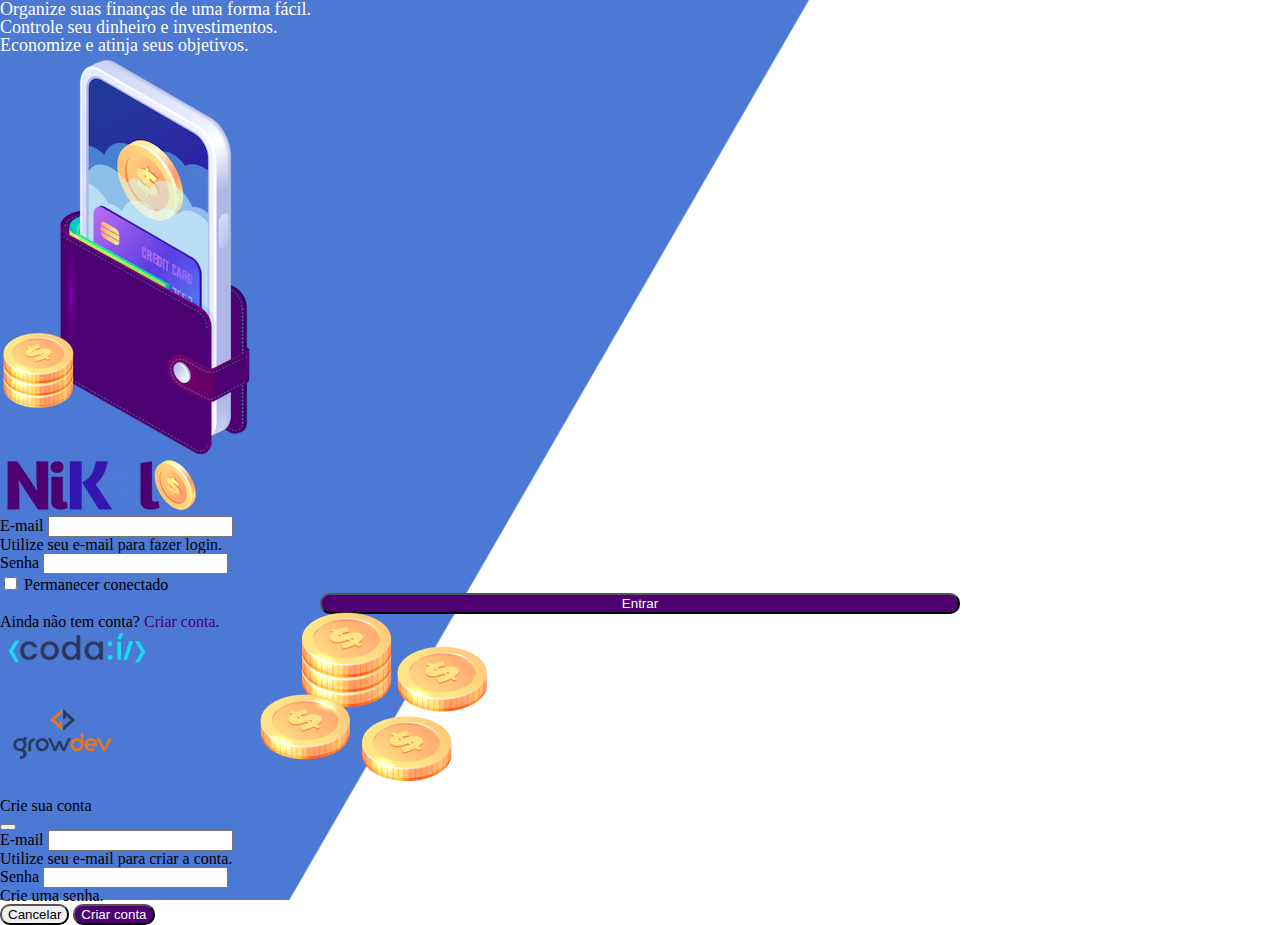
<file: public/index.html>
<!DOCTYPE html>
<html lang="pt">
<head>
    <meta charset="UTF-8">
    <meta http-equiv="X-UA-Compatible" content="IE=edge">
    <meta name="viewport" content="width=device-width, initial-scale=1.0">
    <title>Nikel</title>
    <link href="https://cdn.jsdelivr.net/npm/bootstrap@5.2.3/dist/css/bootstrap.min.css" rel="stylesheet"
        integrity="sha384-rbsA2VBKQhggwzxH7pPCaAqO46MgnOM80zW1RWuH61DGLwZJEdK2Kadq2F9CUG65" crossorigin="anonymous">
    <link rel="stylesheet" href="./css/reset.css">
    <link rel="stylesheet" href="./css/styles.css">    
</head>
<body id="login">
    <main>
        <div class="container">
            <div class="row vh-100">
                <div class="col d-flex justify-content-center my-5 flex-column">
                    <div class="text-login">
                        <p>Organize suas finanças de uma forma fácil.</p>
                        <p>Controle seu dinheiro e investimentos.</p>
                        <p>Economize e atinja seus objetivos.</p>
                    </div>
                    <div class="text-center"> 
                        <img src="./assets/images/pocket.png" alt="Imagem carteira" class="image-fluid" srcset="">
                        <img src="./assets/images/coins.png" alt="Imagem moedas" class="image-fluid d-none d-md-inline coins" srcset="">
                    </div>
                </div>
                <div class="col d-flex justify-content-center my-5 flex-column">
                    <div class="container">
                        <div class="row">
                            <div class="col">
                                <div class="text-center mb-3">
                                    <img src="./assets/images/nikel-logo.png" alt="Logo Nikel" class="image-fluid" srcset="">
                                </div>
                            </div>
                        </div>
                        <div class="row">
                            <div class="col">
                                <form id="login-form">
                                    <div class="mb-3">
                                        <label for="email-input" class="form-label">E-mail</label>
                                        <input type="email" class="form-control" id="email-input" aria-describedby="emailHelp">
                                        <div id="emailHelp" class="form-text">Utilize seu e-mail para fazer login.</div>
                                    </div>
                                    <div class="mb-3">
                                        <label for="password-input" class="form-label">Senha</label>
                                        <input type="password" class="form-control" id="password-input">
                                    </div>
                                    <div class="mb-3 form-check">
                                        <input type="checkbox" class="form-check-input" id="session-check">
                                        <label class="form-check-label" for="session-check">Permanecer conectado</label>
                                    </div>
                                    <button type="submit" class="btn button-login">Entrar</button>
                                </form>
                            </div>
                        </div>
                        <div class="row">
                            <div>
                                <p id="link-criar-conta" class="text-center mt-2 form-text" data-bs-toggle="modal" data-bs-target="#register-modal">Ainda não tem conta? <span class="link-default">Criar conta.</span></p>
                            </div>
                        </div>
                        <div class="row">
                            <div class="col text-center mt-5">
                                <img src="./assets/images/codai-logo.png" alt="Logo Codaí" class="image-fluid" srcset="">
                            </div>
                        </div>
                        <div class="row">
                            <div class="col text-center">
                                <img src="./assets/images/growdev-logo.png" alt="Logo Growdev" class="image-fluid" srcset="">
                            </div>
                        </div>
                    </div>

                </div>
            </div>
        </div>
        <!-- Modal -->
        <div class="modal fade" id="register-modal" tabindex="-1" aria-labelledby="exampleModalLabel" aria-hidden="true">
            <div class="modal-dialog">
                <div class="modal-content">
                    <div class="modal-header">
                        <h1 class="modal-title fs-5" id="exampleModalLabel">Crie sua conta</h1>
                        <button type="button" class="btn-close" data-bs-dismiss="modal" aria-label="Close"></button>
                    </div>
                    <form id="create-form">
                    <div class="modal-body">
                            <div class="mb-3">
                                <label for="email-create-input" class="form-label">E-mail</label>
                                <input type="email" class="form-control" id="email-create-input" aria-describedby="emailHelp" required>
                                <div id="emailHelp" class="form-text">Utilize seu e-mail para criar a conta.</div>
                            </div>
                            <div class="mb-3">
                                <label for="password-create-input" class="form-label">Senha</label>
                                <input type="password" class="form-control" id="password-create-input" required>
                                <div id="emailHelp" class="form-text">Crie uma senha.</div>
                            </div>
                    </div>
                    <div class="modal-footer">
                        <button type="button" class="btn btn-secondary button-cancel" data-bs-dismiss="modal">Cancelar</button>
                        <button type="submit" class="btn button-default">Criar conta</button>
                    </div>
                    </form>
                </div>
            </div>
        </div>
    </main>
        <script src="https://cdn.jsdelivr.net/npm/@popperjs/core@2.11.6/dist/umd/popper.min.js"
        integrity="sha384-oBqDVmMz9ATKxIep9tiCxS/Z9fNfEXiDAYTujMAeBAsjFuCZSmKbSSUnQlmh/jp3"
        crossorigin="anonymous"></script>
    <script src="https://cdn.jsdelivr.net/npm/bootstrap@5.2.3/dist/js/bootstrap.min.js"
        integrity="sha384-cuYeSxntonz0PPNlHhBs68uyIAVpIIOZZ5JqeqvYYIcEL727kskC66kF92t6Xl2V"
        crossorigin="anonymous"></script>
    <script src="./js/index.js"></script>       
</body>
</html>
</file>
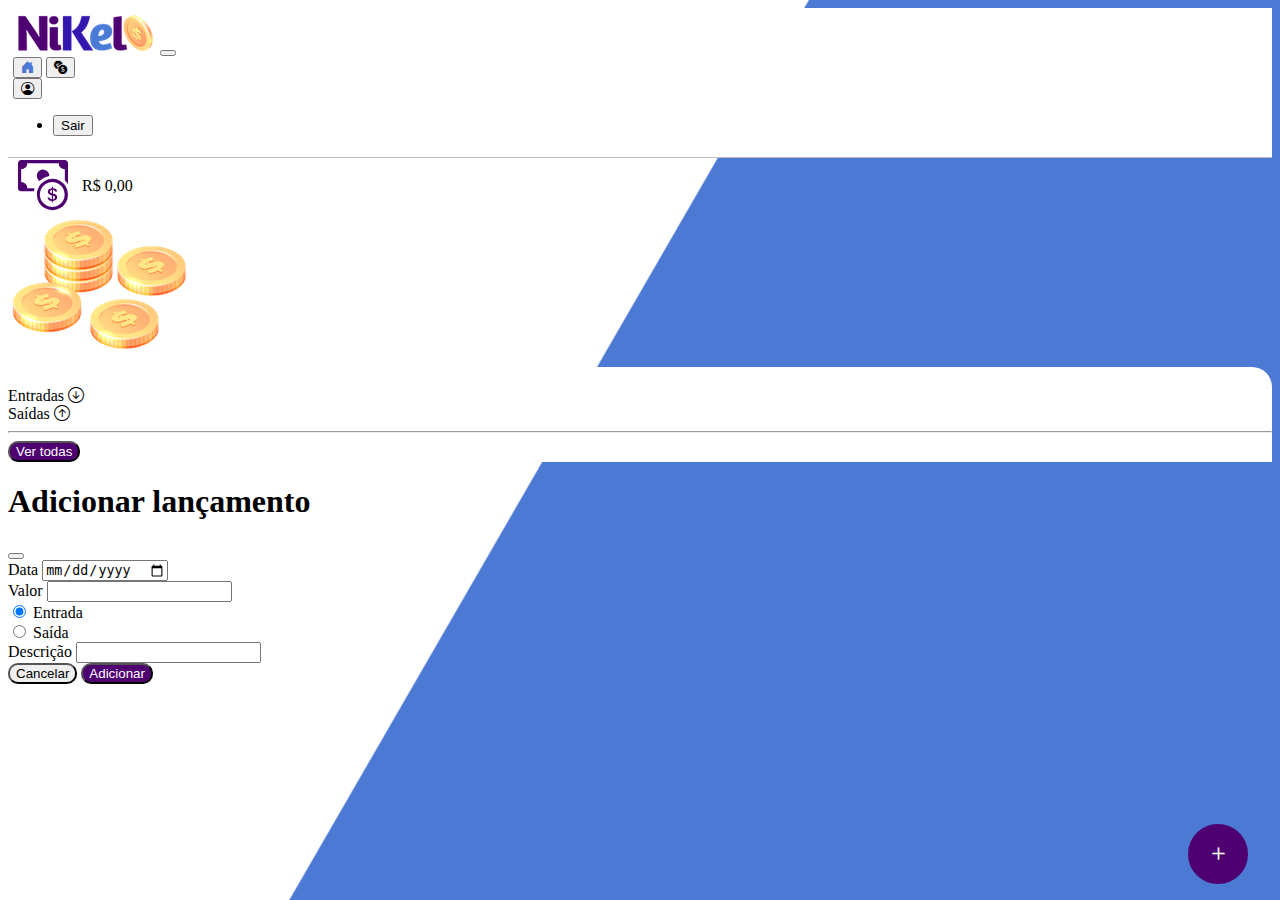
<file: public/home.html>
<!DOCTYPE html>
<html lang="pt">

<head>
    <meta charset="UTF-8">
    <meta http-equiv="X-UA-Compatible" content="IE=edge">
    <meta name="viewport" content="width=device-width, initial-scale=1.0">
    <title>Nikel - Home</title>
    <link href="https://cdn.jsdelivr.net/npm/bootstrap@5.2.3/dist/css/bootstrap.min.css" rel="stylesheet"
        integrity="sha384-rbsA2VBKQhggwzxH7pPCaAqO46MgnOM80zW1RWuH61DGLwZJEdK2Kadq2F9CUG65" crossorigin="anonymous">
    <link rel="stylesheet" href="https://cdn.jsdelivr.net/npm/bootstrap-icons@1.10.2/font/bootstrap-icons.css">
    <!-- <link rel="stylesheet" href="./css/reset.css">  -->
    <link rel="stylesheet" href="./css/styles.css">
</head>

<body id="app">
    <header>
            <nav class="navbar navbar-expand bg-white">
                <div class="container-fluid">
                    <a class="navbar-brand" href="#">
                        <a href="index.html"><img src="./assets/images/nikel-small-logo.png" alt="Logo Nikel" class="image-fluid" srcset=""></a>
                    </a>
                    <button class="navbar-toggler" type="button" data-bs-toggle="collapse" data-bs-target="#navbarSupportedContent"
                        aria-controls="navbarSupportedContent" aria-expanded="false" aria-label="Toggle navigation">
                        <span class="navbar-toggler-icon"></span>
                    </button>
                    <div class="collapse navbar-collapse justify-content-end" id="navbarSupportedContent">
                        <div class="d-flex menu">
                            <a href="home.html"><button class="btn" type="button"><i class="bi bi-house-door-fill fs-4 color-secondary"></i></button></a>
                            <a href="transactions.html"><button class="btn" type="button"><i class="bi bi-currency-exchange fs-4"></i></button></a>
                         
                            <div class="dropdown">
                                <button class="btn" type="button" data-bs-toggle="dropdown" aria-expanded="false"><i class="bi bi-person-circle fs-4"></i></button>
                                </button>
                                <ul class="dropdown-menu logout">
                                    <li><button class="dropdown-item" id="button-logout">Sair</button></li>
                                </ul>
                            </div>
                        </div>
                    </div>
                </div>
            </nav>
    </header>
    <main>
        <div class="container-lg">
            <div class="row">
                <div class="col d-flex mt-4 justify-content-start align-items-center">
                    <i class="bi bi-cash-coin color-primary icon-detail"></i>
                    <span class="fs-2" id="total">R$ 0,00</span>
                </div>
                <div class="col d-flex mt-4 justify-content-end">
                    <div class="text-center">
                        <img src="./assets/images/coins-small.png" alt="Moedas" srcset="">
                    </div>
                </div>
            </div>
            <div class="row">
                <div class="col-12 info shadow-lg">
                    <div class="container">
                        <div class="row">
                            <div class="col-6">
                                <span class="fs-4">Entradas <i class="bi bi-arrow-down-circle fs-2 align-middle"></i></span> 
                            </div>
                            <div class="col-6">
                                <span class="fs-4">Saídas <i class="bi bi-arrow-up-circle fs-2 align-middle"></i></span> 
                            </div>
                            <div class="col-12 my-2">
                                <hr>
                            </div>
                        </div>
                        <div class="row">
                            <div class="col-6">
                                <div class="container p-0" id="cash-in-list">
                                    
                                </div>
                            </div>
                            <div class="col-6">
                                <div class="container p-0" id="cash-out-list">
                                    <div class="row">
                                        <div class="col">

                                        </div>
                                    </div>
                                </div>
                            </div>
                            <div class="col-12 mb-4">
                                <button type="button" class="btn button-default" id="transactions-button">Ver todas</button>
                            </div>
                        </div>
                    </div>
                </div>
                <button class="btn button-float" data-bs-toggle="modal" data-bs-target="#transaction-modal"><i class="bi bi-plus"></i></button>
            </div>
            <!-- Modal -->
            <div class="modal fade" id="transaction-modal" tabindex="-1" aria-labelledby="exampleModalLabel" aria-hidden="true">
                <div class="modal-dialog">
                    <div class="modal-content">
                        <div class="modal-header">
                            <h1 class="modal-title fs-5" id="exampleModalLabel">Adicionar lançamento</h1>
                            <button type="button" class="btn-close" data-bs-dismiss="modal" aria-label="Close"></button>
                        </div>
                        <form id="transaction-form">
                            <div class="modal-body">
                                <div class="mb-3">
                                    <label for="date-input" class="form-label">Data</label>
                                    <input type="date" class="form-control" id="date-input" aria-describedby="emailHelp">
                                </div>
                                <div class="mb-3">
                                    <label for="value-input" class="form-label">Valor</label>
                                    <input type="number" step="any" class="form-control" id="value-input">
                                </div>
                                <div class="mb-3">
                                    <div class="form-check form-check-inline">
                                        <input class="form-check-input" type="radio" name="type-input" id="inlineRadio1" value="1" checked>
                                        <label class="form-check-label" for="inlineRadio1">Entrada</label>
                                    </div>
                                    <div class="form-check form-check-inline">
                                        <input class="form-check-input" type="radio" name="type-input" id="inlineRadio2" value="2">
                                        <label class="form-check-label" for="inlineRadio2">Saída</label>
                                    </div>
                                </div>
                                <div class="mb-3">
                                    <label for="description-input" class="form-label">Descrição</label>
                                    <input type="text" class="form-control" id="description-input">
                                </div>
                            </div>
                            <div class="modal-footer">
                                <button type="button" class="btn btn-secondary button-cancel"
                                    data-bs-dismiss="modal">Cancelar</button>
                                <button type="submit" class="btn button-default">Adicionar</button>
                            </div>
                        </form>
                    </div>
                </div>
            </div>
    </main>
    <script src="https://cdn.jsdelivr.net/npm/@popperjs/core@2.11.6/dist/umd/popper.min.js"
        integrity="sha384-oBqDVmMz9ATKxIep9tiCxS/Z9fNfEXiDAYTujMAeBAsjFuCZSmKbSSUnQlmh/jp3"
        crossorigin="anonymous"></script>
    <script src="https://cdn.jsdelivr.net/npm/bootstrap@5.2.3/dist/js/bootstrap.min.js"
        integrity="sha384-cuYeSxntonz0PPNlHhBs68uyIAVpIIOZZ5JqeqvYYIcEL727kskC66kF92t6Xl2V"
        crossorigin="anonymous"></script>
    <script src="./js/home.js"></script>    

</body>

</html>
</file>
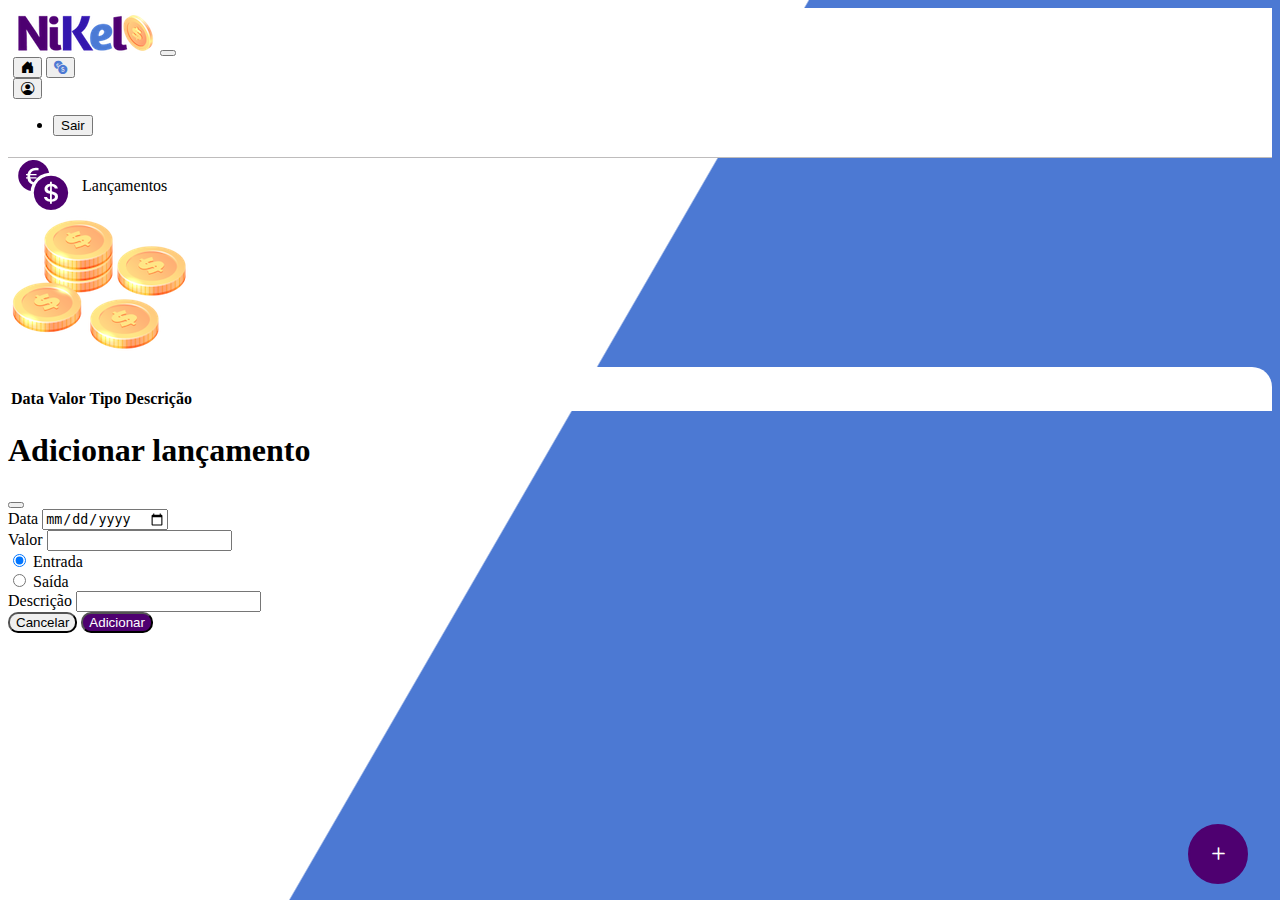
<file: public/transactions.html>
<!DOCTYPE html>
<html lang="pt">

<head>
    <meta charset="UTF-8">
    <meta http-equiv="X-UA-Compatible" content="IE=edge">
    <meta name="viewport" content="width=device-width, initial-scale=1.0">
    <title>Nikel - Lançamentos</title>
    <link href="https://cdn.jsdelivr.net/npm/bootstrap@5.2.3/dist/css/bootstrap.min.css" rel="stylesheet"
        integrity="sha384-rbsA2VBKQhggwzxH7pPCaAqO46MgnOM80zW1RWuH61DGLwZJEdK2Kadq2F9CUG65" crossorigin="anonymous">
    <link rel="stylesheet" href="https://cdn.jsdelivr.net/npm/bootstrap-icons@1.10.2/font/bootstrap-icons.css">
    <!-- <link rel="stylesheet" href="./css/reset.css">  -->
    <link rel="stylesheet" href="./css/styles.css">
</head>

<body id="app">
    <header>
        <nav class="navbar navbar-expand bg-white">
            <div class="container-fluid">
                <a class="navbar-brand" href="#">
                    <a href="index.html"></a><img src="./assets/images/nikel-small-logo.png" alt="Logo Nikel" class="image-fluid" srcset=""></a>
                </a>
                <button class="navbar-toggler" type="button" data-bs-toggle="collapse"
                    data-bs-target="#navbarSupportedContent" aria-controls="navbarSupportedContent"
                    aria-expanded="false" aria-label="Toggle navigation">
                    <span class="navbar-toggler-icon"></span>
                </button>
                <div class="collapse navbar-collapse justify-content-end" id="navbarSupportedContent">
                    <div class="d-flex menu">
                        <a href="home.html"><button class="btn" type="button"><i
                                    class="bi bi-house-door-fill fs-4"></i></button></a>
                        <a href="transactions.html"><button class="btn" type="button"><i
                                    class="bi bi-currency-exchange fs-4 color-secondary"></i></button></a>

                        <div class="dropdown">
                            <button class="btn" type="button" data-bs-toggle="dropdown" aria-expanded="false"><i
                                    class="bi bi-person-circle fs-4"></i></button>
                            </button>
                            <ul class="dropdown-menu logout">
                                <li><button class="dropdown-item" id="button-logout">Sair</button></li>
                            </ul>
                        </div>
                    </div>
                </div>
            </div>
        </nav>
    </header>
    <main>
        <div class="container-lg">
            <div class="row">
                <div class="col d-flex mt-4 justify-content-start align-items-center">
                    <i class="bi bi-currency-exchange color-primary icon-detail"></i>
                    <span class="fs-2">Lançamentos</span>
                </div>
                <div class="col d-flex mt-4 justify-content-end">
                    <div class="text-center">
                        <img src="./assets/images/coins-small.png" alt="Moedas" srcset="">
                    </div>
                </div>
            </div>
            <div class="row">
                <div class="col-12 info shadow-lg">
                    <div class="container">
                        <div class="row">
                            <div class="col">
                                <table class="table">
                                    <thead>
                                        <tr>
                                            <th scope="col">Data</th>
                                            <th scope="col">Valor</th>
                                            <th scope="col">Tipo</th>
                                            <th scope="col">Descrição</th>
                                        </tr>
                                    </thead>
                                    <tbody id="transactions-list">
                                        
                                    </tbody>
                                </table>
 
                            </div>
                        </div>
                    </div>
                </div>
                <button class="btn button-float" data-bs-toggle="modal" data-bs-target="#transaction-modal"><i
                        class="bi bi-plus"></i></button>
            </div>
            <!-- Modal -->
            <div class="modal fade" id="transaction-modal" tabindex="-1" aria-labelledby="exampleModalLabel" aria-hidden="true">
                <div class="modal-dialog">
                    <div class="modal-content">
                        <div class="modal-header">
                            <h1 class="modal-title fs-5" id="exampleModalLabel">Adicionar lançamento</h1>
                            <button type="button" class="btn-close" data-bs-dismiss="modal" aria-label="Close"></button>
                        </div>
                            <form id="transaction-form">
                                <div class="modal-body">
                                    <div class="mb-3">
                                        <label for="date-input" class="form-label">Data</label>
                                        <input type="date" class="form-control" id="date-input" aria-describedby="emailHelp" required>
                                    </div>
                                <div class="mb-3">
                                    <label for="value-input" class="form-label">Valor</label>
                                    <input type="number" step="any" class="form-control" id="value-input" required>
                                </div>
                                <div class="mb-3">
                                    <div class="form-check form-check-inline">
                                        <input class="form-check-input" type="radio" name="type-input" id="inlineRadio1" value="1"
                                                    checked>
                                        <label class="form-check-label" for="inlineRadio1">Entrada</label>
                                </div>
                                <div class="form-check form-check-inline">
                                    <input class="form-check-input" type="radio" name="type-input" id="inlineRadio2" value="2">
                                    <label class="form-check-label" for="inlineRadio2">Saída</label>
                                </div>
                                </div>
                                    <div class="mb-3">
                                        <label for="description-input" class="form-label">Descrição</label>
                                        <input type="text" class="form-control" id="description-input" required>
                                </div>
                            </div>
                                <div class="modal-footer">
                                <button type="button" class="btn btn-secondary button-cancel"data-bs-dismiss="modal">Cancelar</button>
                                <button type="submit" class="btn button-default">Adicionar</button>
                            </div>
                            </form>
                        </div>
                    </div>
    </main>
    <script src="https://cdn.jsdelivr.net/npm/@popperjs/core@2.11.6/dist/umd/popper.min.js"
        integrity="sha384-oBqDVmMz9ATKxIep9tiCxS/Z9fNfEXiDAYTujMAeBAsjFuCZSmKbSSUnQlmh/jp3"
        crossorigin="anonymous"></script>
    <script src="https://cdn.jsdelivr.net/npm/bootstrap@5.2.3/dist/js/bootstrap.min.js"
        integrity="sha384-cuYeSxntonz0PPNlHhBs68uyIAVpIIOZZ5JqeqvYYIcEL727kskC66kF92t6Xl2V"
        crossorigin="anonymous"></script>
    <script src="./js/transaction.js"></script>    

</body>

</html>
</file>
<file: public/css/styles.css>
#login {
    background: linear-gradient(120deg, #4c79d3 44.9%, #ffffff 45%) no-repeat fixed ;
}

#app {
    background: linear-gradient(120deg, #ffffff 44.9%, #4c79d3 45%) no-repeat fixed;
}

header {
    border-bottom: 1px solid #bebcbc;
    padding: 5px;
    background-color: #ffffff;
}

.color-primary {
  color: #4e0070;
}

.color-secondary {
    color: #4c79d3;
}

.icon-detail {
    font-size: 50px;
    margin: 10px;
    vertical-align: middle;
}

.text-login {
    color: #ffffff;
    font-size: 18px;
    font-weight: 500;  
}

.coins {
    position: absolute;
    bottom: 100px;
}

.button-login {
    border-radius: 10px;
    background-color: #4e0070;
    color: #ffffff;
    width: 50%;
    margin: 0 25%;
}

.button-default {
    border-radius: 10px;
    background-color: #4e0070;
    color: #ffffff;
}

.button-cancel {
    border-radius: 10px;
}

.button-float {
    border-radius: 100%;
    height: 60px;
    width: 60px;
    position: fixed;
    bottom: 1rem;
    right: 2rem;
    font-size: 25px;
    background-color: #4e0070;
    color: #ffffff;
    padding: 0px !important;
    border: 2px solid #4e0070;
}

.button-float:hover {
    border: 2px solid #4c79d3;
    background: #ffffff;

}

.button-login:hover, .button-default:hover {
    background: #4c79d3;
    color: #ffffff;
}


.link-default {
    color: #4e0070;
    cursor: pointer;
}

.link-default:hover {
    color: #4c79d3;
}

.info {
    background-color: #ffffff;
    border-radius:20px 20px 0px 0px;
    padding: 20px 0px 0px 0px;
}

.logout {
    min-width: 2rem !important;
}

.menu {
    margin-right: 20px;
}
</file>
